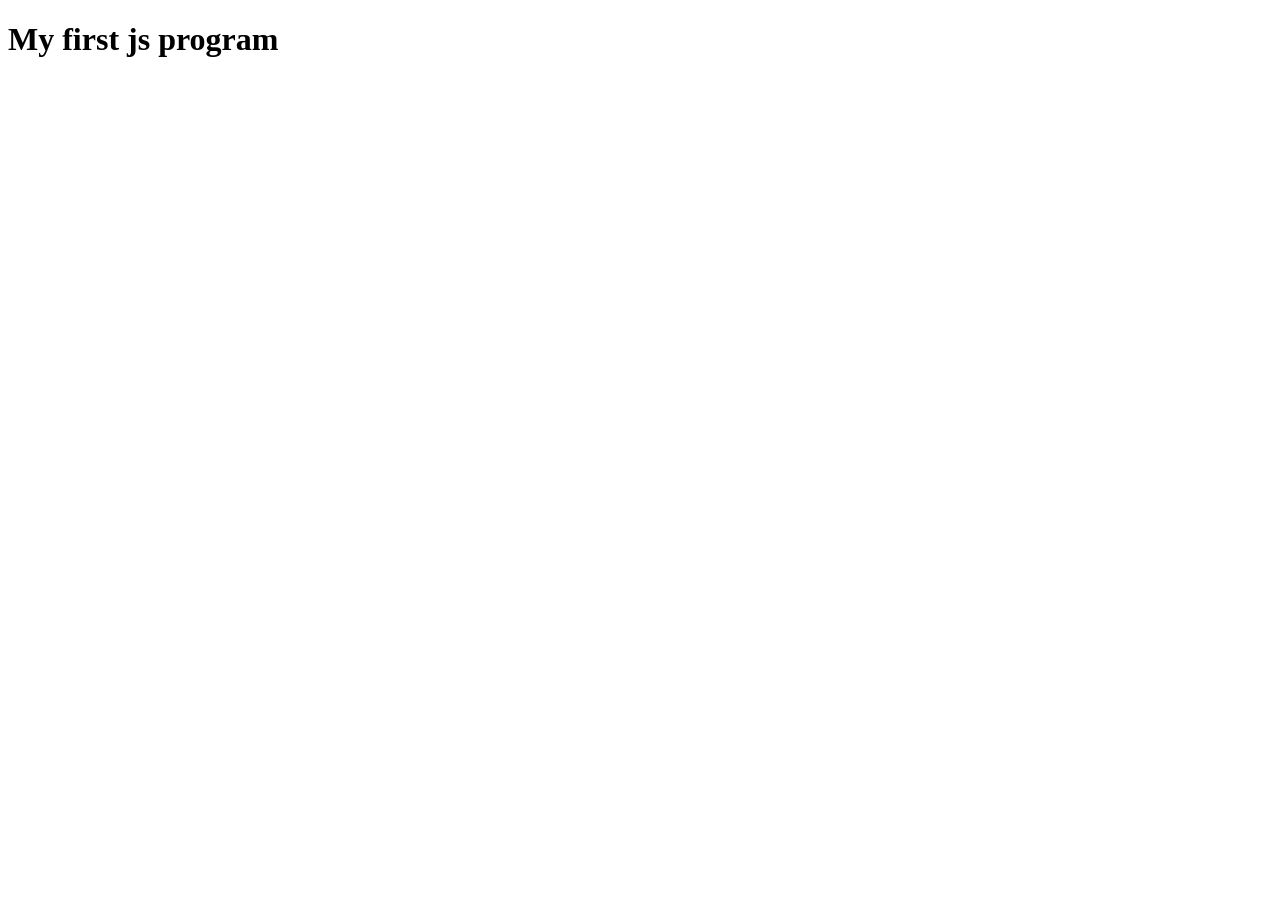
<file: lec29 js foundation/index.html>
<!DOCTYPE html>
<html lang="en">
<head>
    <meta charset="UTF-8">
    <meta name="viewport" content="width=device-width, initial-scale=1.0">
    <title>Document</title>
</head>
<body>
    <h1>My first js program</h1>






    

    <script src="index.js"></script>
</body>
</html>
</file>
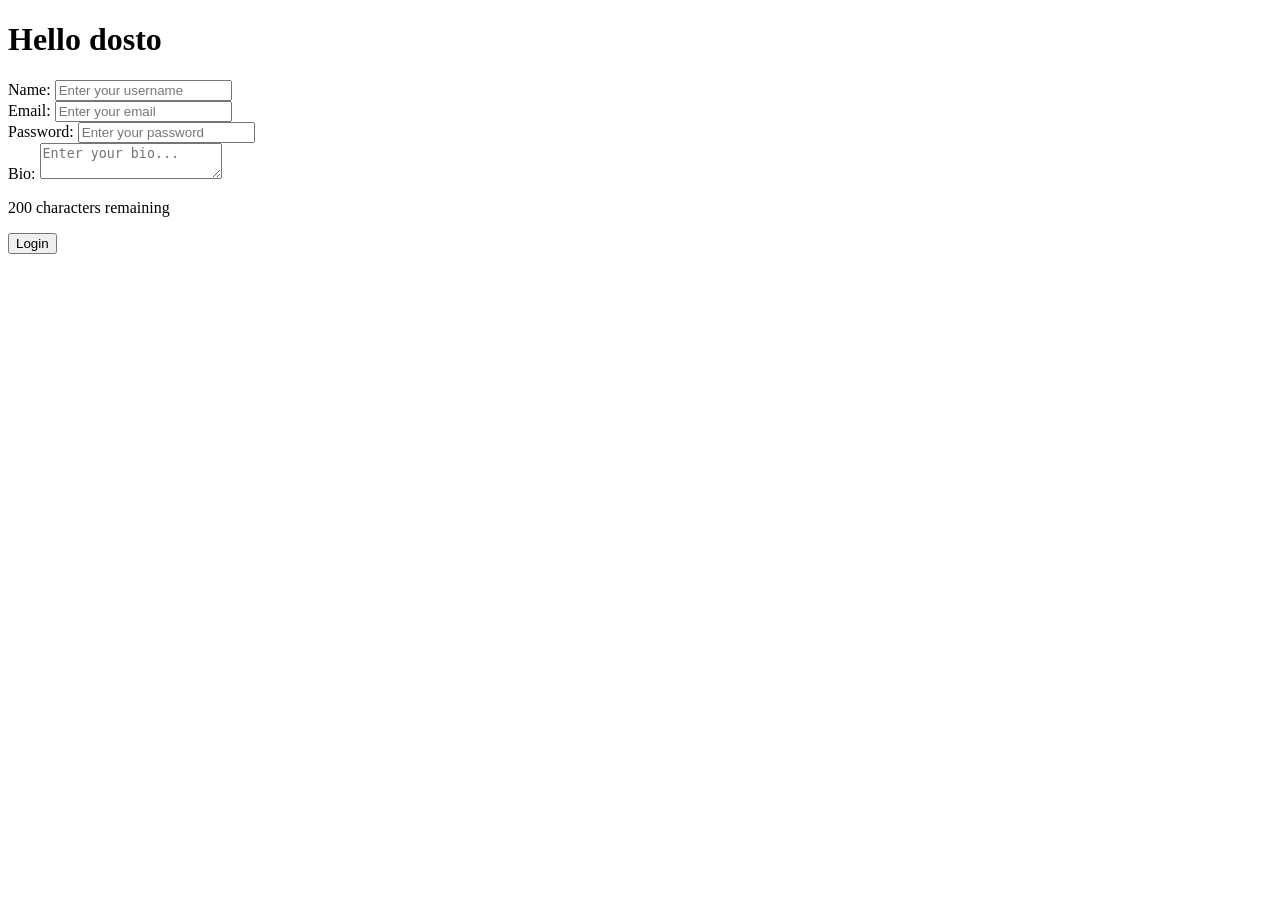
<file: lec41 lecture 40  Dom Events and from validation and handling/index.html>
<!DOCTYPE html>
<html lang="en">

<head>
    <meta charset="UTF-8">
    <meta name="viewport" content="width=device-width, initial-scale=1.0">
    <title>Document</title>
</head>
<link rel="stylesheet" href="index.css">
</link>

<body>

    <h1>Hello dosto</h1>

    <form action="" id="form">
        <div>
            <label for="username">Name:</label>
            <input type="text" id="username" placeholder="Enter your username">
        </div>

        <div>
            <label for="email">Email:</label>
            <input type="email" id="email" placeholder="Enter your email">
        </div>

        <div>
            <label for="password">Password:</label>
            <input type="password" id="password" placeholder="Enter your password">
        </div>

        <div>
            <label for="bio">Bio:</label>
            <textarea name="bio" id="bio" placeholder="Enter your bio..."></textarea>
            <p id="char-count">150 characters remaining</p>
        </div>

        <button type="submit" id="btn">Login</button>

    </form>
    <script src="index.js"></script>
</body>
</html>
</file>
<file: lec41 lecture 40  Dom Events and from validation and handling/index.css>
.hidden {
    display: none;
}
</file>
